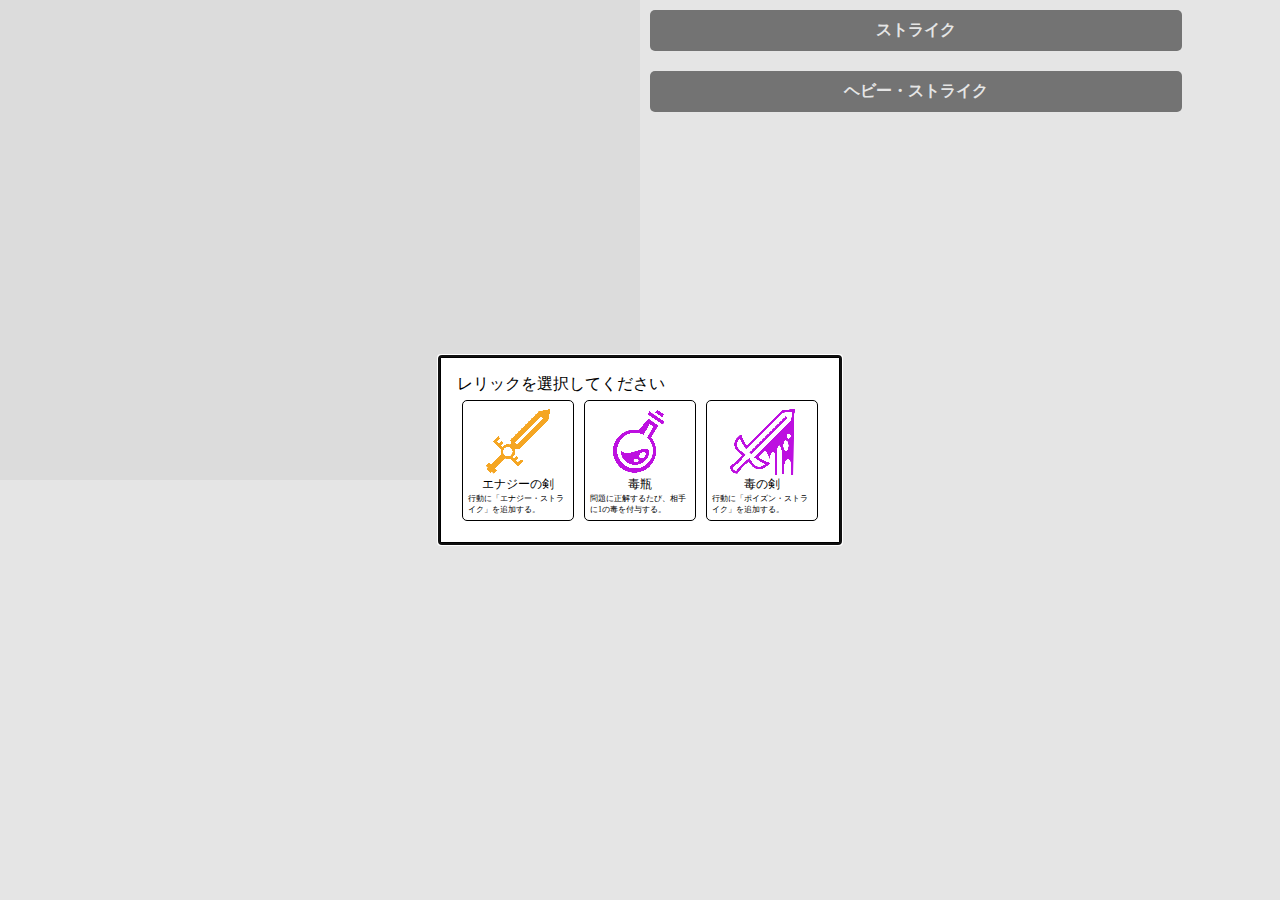
<file: dungeon.html>
<!DOCTYPE html>
<html lang="en">
<head>
    <meta charset="UTF-8">
    <meta name="viewport" content="width=device-width, initial-scale=1.0">
    <title>Dungeon</title>
    <link rel="stylesheet" href="css/dungeon.css">
    <script src='https://cdn.mathjax.org/mathjax/latest/MathJax.js?config=TeX-AMS-MML_HTMLorMML'></script>
</head>
<body>
    <div class="separator">
        <!--ダンジョン-->
        <div class="separator-item">
            <canvas id="dungeon" width="800" height="600"></canvas>
        </div>
        <!--行動の選択肢-->
        <div class="separator-item">
            <div class="action-list"></div>
        </div>
    </div>
    <div class="relic-list">
    </div>

    <div style="display: none">
        <img id="animation-poison" src="img/animations/poison.png" alt="animation"/>
        <img id="animation-slash" src="img/animations/slash.png" alt="animation"/>
        <img id="animation-super-poison" src="img/animations/super_poison.png" alt="animation"/>
        <img id="animation-heavy-slash" src="img/animations/heavy_slash.png" alt="animation"/>
        <img id="animation-power-up" src="img/animations/power_up.png" alt="animation"/>
        <img id="animation-power-down" src="img/animations/power_down.png" alt="animation"/>
        <img id="animation-energy" src="img/animations/energy.png" alt="animation"/>
        <img id="animation-heal" src="img/animations/heal.png" alt="animation"/>
        <img id="animation-bite" src="img/animations/bite.png" alt="animation"/>
        <img id="animation-judgement" src="img/animations/judgement.png" alt="animation"/>
        <img id="animation-bat" src="img/animations/bat.png" alt="animation"/>
        <img id="effect-poison" src="img/effects/poison.png" alt="effect"/>
        <img id="effect-super-poison" src="img/effects/super_poison.png" alt="effect"/>
        <img id="effect-strength" src="img/effects/strength.png" alt="effect"/>
        <img id="effect-strength-down" src="img/effects/strength_down.png" alt="effect"/>
        <img id="effect-energy" src="img/effects/energy.png" alt="effect"/>
        <img id="effect-weak" src="img/effects/weak.png" alt="effect"/>
        <img id="effect-judgement" src="img/effects/judgement.png" alt="effect"/>
    </div>

    <dialog id="quiz-dialog">
        <div id="quiz-dialog-content">
            <div id="quiz-dialog-question">
                \[1+1=?\]
            </div>
            <button id="quiz-dialog-show-answer">答えを見る</button>
        </div>
    </dialog>

    <dialog id="answer-dialog">
        <div id="answer-dialog-content">
            <div id="answer-dialog-answer">
                \[2\]
            </div>
            <div>
                <button id="correct-answer">正解</button>
                <button id="wrong-answer">不正解</button>
            </div>
        </div>
    </dialog>

    <dialog id="select-relic-dialog">
        <div id="select-relic-dialog-title">
            レリックを選択してください
        </div>
        <div id="select-relic-dialog-relic-list">
            <div class="select-relic-dialog-relic-item">
                <img class="select-relic-dialog-relic-item-image" src="img/relics/poison_jar.png" alt="relic"/>
                <div class="select-relic-dialog-relic-item-name">
                    レリック名
                </div>
                <div class="select-relic-dialog-relic-item-description">
                    レリックの説明
                </div>
            </div><div class="select-relic-dialog-relic-item">
                <img class="select-relic-dialog-relic-item-image" src="img/relics/poison_jar.png" alt="relic"/>
                <div class="select-relic-dialog-relic-item-name">
                    レリック名
                </div>
                <div class="select-relic-dialog-relic-item-description">
                    レリックの説明
                </div>
            </div><div class="select-relic-dialog-relic-item">
                <img class="select-relic-dialog-relic-item-image" src="img/relics/poison_jar.png" alt="relic"/>
                <div class="select-relic-dialog-relic-item-name">
                    レリック名
                </div>
                <div class="select-relic-dialog-relic-item-description">
                    レリックの説明
                </div>
            </div>
        </div>
        
    </dialog>

    <dialog id="action-detail-dialog">
        <div id="action-detail-dialog-content">
            <h1 id="action-detail-dialog-name">
                行動名
            </h1>
            <div id="action-detail-dialog-description">
                <p id="action-detail-dialog-description-text">
                    行動の説明
                </p>
                <div id="action-detail-dialog-effects">
                </div>
            </div>
            
            <div>
                <button id="action-detail-dialog-execute">実行</button>
                <button id="action-detail-dialog-cancel">キャンセル</button>
            </div>
        </div>
    </dialog>

    <dialog id="relic-detail-dialog">
        <div id="relic-detail-dialog-content">
            <img id="relic-detail-dialog-image" src="img/relics/poison_jar.png" alt="relic"/>
            <h1 id="relic-detail-dialog-name">
                レリック名
            </h1>
            <div id="relic-detail-dialog-description">
                <p id="relic-detail-dialog-description-text">
                    レリックの説明
                </p>
                <div id="relic-detail-dialog-actions">
                </div>
                <div id="relic-detail-dialog-effects">
                </div>
            </div>
            
            <div>
                <button id="relic-detail-dialog-obtain">取得</button>
                <button id="relic-detail-dialog-cancel">キャンセル</button>
            </div>
        </div>
    </dialog>

    <div id="relic-description" popover="manual">
        <h1 id="relic-description-name">
            レリック名
        </h1>
        <p id="relic-description-text">
            レリックの説明
        </p>
    </div>

    <script src="js/AudioResource.js"></script>
    <script src="js/EffectDetails.js"></script>

    <script src="js/Quiz.js"></script>
    <script src="js/PlayerInteraction.js"></script>
    <script src="js/ImageSeparator.js"></script>
    <script src="js/EventListener.js"></script>
    <script src="js/Action.js"></script>
    <script src="js/ActionOutcomeElement.js"></script>
    <script src="js/Character.js"></script>
    <script src="js/DungeonFloor.js"></script>
    <script src="js/Effect.js"></script>
    <script src="js/Event.js"></script>
    <script src="js/Relic.js"></script>
    <script src="js/RelicSelector.js"></script>
    <script src="js/GameData.js"></script>

    <script src="js/dungeon.js"></script>
</body>
</html>
</file>
<file: css/dungeon.css>
body {
    margin: 0;
    padding: 0;
}

#dungeon {
    width: 100%;
    background-color: whitesmoke;
}

.separator {
    display: flex;
    flex-direction: row;
    width: 100vw;
    height: 100vh;
}

.separator-item {
    width: 50%;
    height: 100%;
}

.action-list {
    display: flex;
    flex-direction: column;
    width: 100%;
    height: 100%;
}

.action-item {
    margin: 10px;
    padding: 10px;
    color: white;
    font-weight: bold;
    border-radius: 5px;
    width: 80%;
    background-color: gray;
    text-align: center;
}

.action-item:hover {
    cursor: pointer;
    background-color: #404040;
}

.separator-item:has(.action-list) {
    overflow-y: scroll;
}

.relic-list {
    position: fixed;
    left: 0;
    top: 0;
    display: flex;
    flex-direction: row;
    width: 50%;
    flex-wrap: wrap;
}

.relic-item {
    width: 7%;
    margin: 5px;
    image-rendering: pixelated;
    image-rendering: -moz-crisp-edges;
}


#relic-description, #action-description {
    margin: 0;
    padding: 0;
}

@media (max-width: 768px) {
    .separator {
        flex-direction: column;
    }

    .separator-item {
        width: 100%;
    }
    .relic-list {
        width: 100%;
    }
}

#select-relic-dialog-relic-list {
    display: flex;
    flex-direction: row;
    width: 100%;
    height: 100%;
}

.select-relic-dialog-relic-item {
    width: 100px;
    margin: 5px;
    image-rendering: pixelated;
    image-rendering: -moz-crisp-edges;
    border: solid 1px black;
    border-radius: 5px;
    padding: 5px;
    text-align: center;
    display: flex;
    flex-direction: column;
    justify-content: space-between;
}

.select-relic-dialog-relic-item:hover {
    cursor: pointer;
    background-color: #d3d3d3;
}

.select-relic-dialog-relic-item-name {
    font-size: 12px;
}

.select-relic-dialog-relic-item-description {
    font-size: 8px;
    flex-grow: 2;
    text-align: left;
}

.select-relic-dialog-relic-item-image {
    width: 70%;
    margin: auto;
}

#quiz-dialog, #answer-dialog, #action-detail-dialog, #relic-detail-dialog {
    width: 50%;
    height: 50%;
    max-width: 600px;
}

#quiz-dialog-content, #answer-dialog-content, #action-detail-dialog-content, #relic-detail-dialog-content {
    display: flex;
    flex-direction: column;
    width: 100%;
    height: 100%;
    justify-content: space-between;
}

#quiz-dialog-question, #answer-dialog-answer, #action-detail-dialog-description, #relic-detail-dialog-description {
    overflow-y: scroll;
    flex-grow: 2;
}

#quiz-dialog-show-answer{
    align-self: flex-start;
}

#relic-description {
    pointer-events: none;
}

#action-detail-dialog-effects, #relic-detail-dialog-effects {
    width: 90%;
}

.action-detail-dialog-effect {
    border: black solid 1px;
    border-radius: 5px;
    display: flex;
    justify-content: space-between;
    padding: 5px;
    margin-bottom: 5px;
}

.action-detail-dialog-effect-image {
    width: 50px;
    height: 50px;
    image-rendering: pixelated;
    image-rendering: -moz-crisp-edges;
}

.action-detail-dialog-effect-content {
    flex-grow: 2;
}

.action-detail-dialog-effect-content-name {
    font-size: 16px;
}

.action-detail-dialog-effect-content-description {
    font-size: 12px;
}

#relic-detail-dialog-image {
    width: 10%;
    height: auto;
    image-rendering: pixelated;
    image-rendering: -moz-crisp-edges;
}

#action-detail-dialog-name, #relic-detail-dialog-name {
    font-size: 24px;
    margin-bottom: 0;
}

#action-detail-dialog-description-text, #relic-detail-dialog-description-text {
    margin-top: 0;
}
</file>
